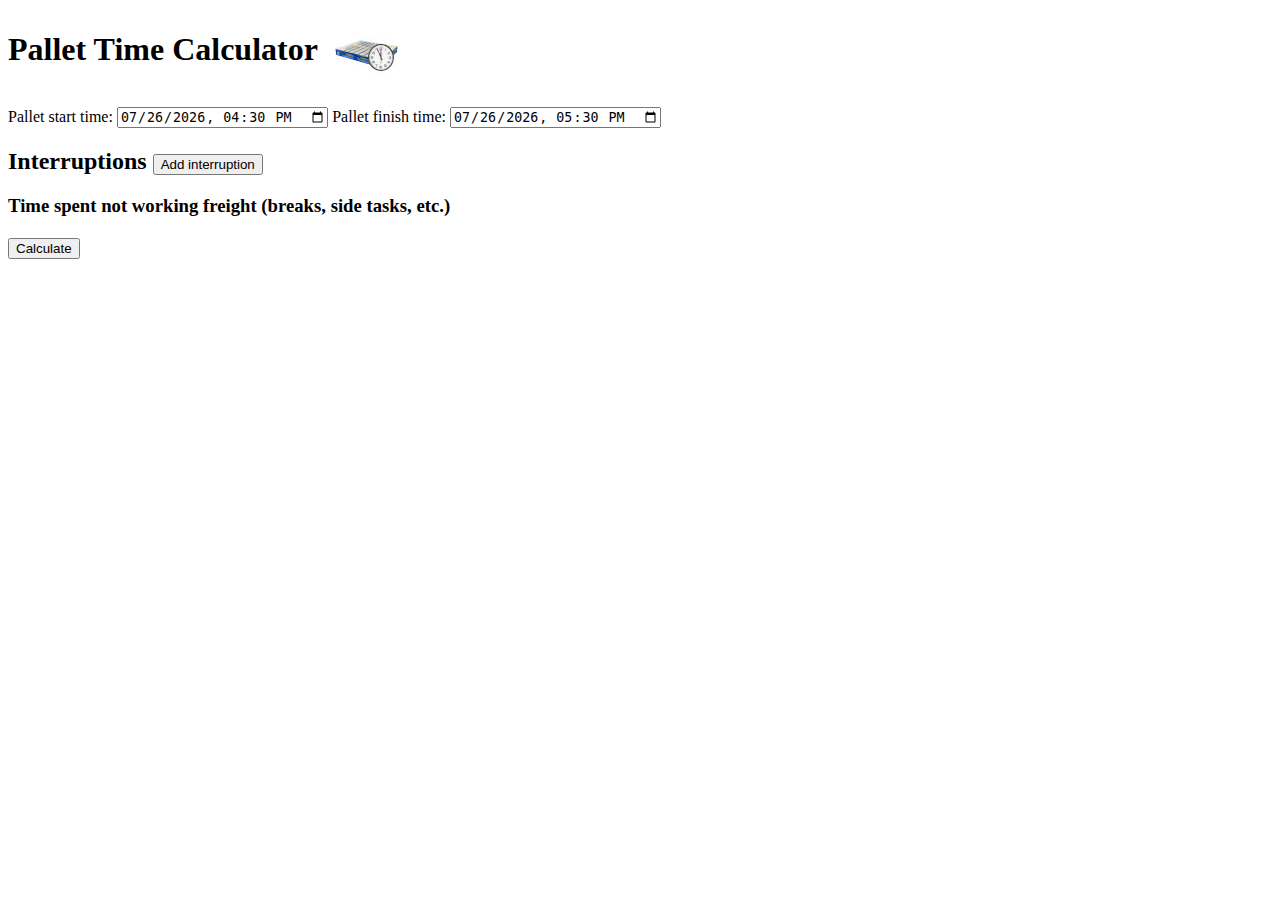
<file: index.html>
<!DOCTYPE html>
<html lang="en">
<head>
    <meta charset="UTF-8">
    <meta http-equiv="X-UA-Compatible" content="IE=edge">
    <meta name="viewport" content="width=device-width, initial-scale=1">
    <title>Pallet Time Calculator</title>
    <link rel="stylesheet" href="css/main.css">
</head>
<body onload="updateDateValue()">
    <h1>
        <span>Pallet Time Calculator</span>
        <img class="logo" src="images/logo.jpg">
    </h1>
    <form onsubmit="return submitForm(event)">
        <label for="start-time">Pallet start time: </label>
        <input type="datetime-local" id="start-time" name="start-time" required>
        <label for="finish-time">Pallet finish time: </label>
        <input type="datetime-local" id="finish-time" name="finish-time" required>
        <h2 class="breaks-header">Interruptions <button onclick="return addInterruption(event)">Add interruption</button></h2>
        <h3>Time spent not working freight (breaks, side tasks, etc.)</p>
        <ul class="hidden" id="interruptions-list"></ul>
        <button type="submit">Calculate</button>
    </form>
    <script src="js/utils.js"></script>
    <script src="js/main.js"></script>
</body>
</html>
</file>
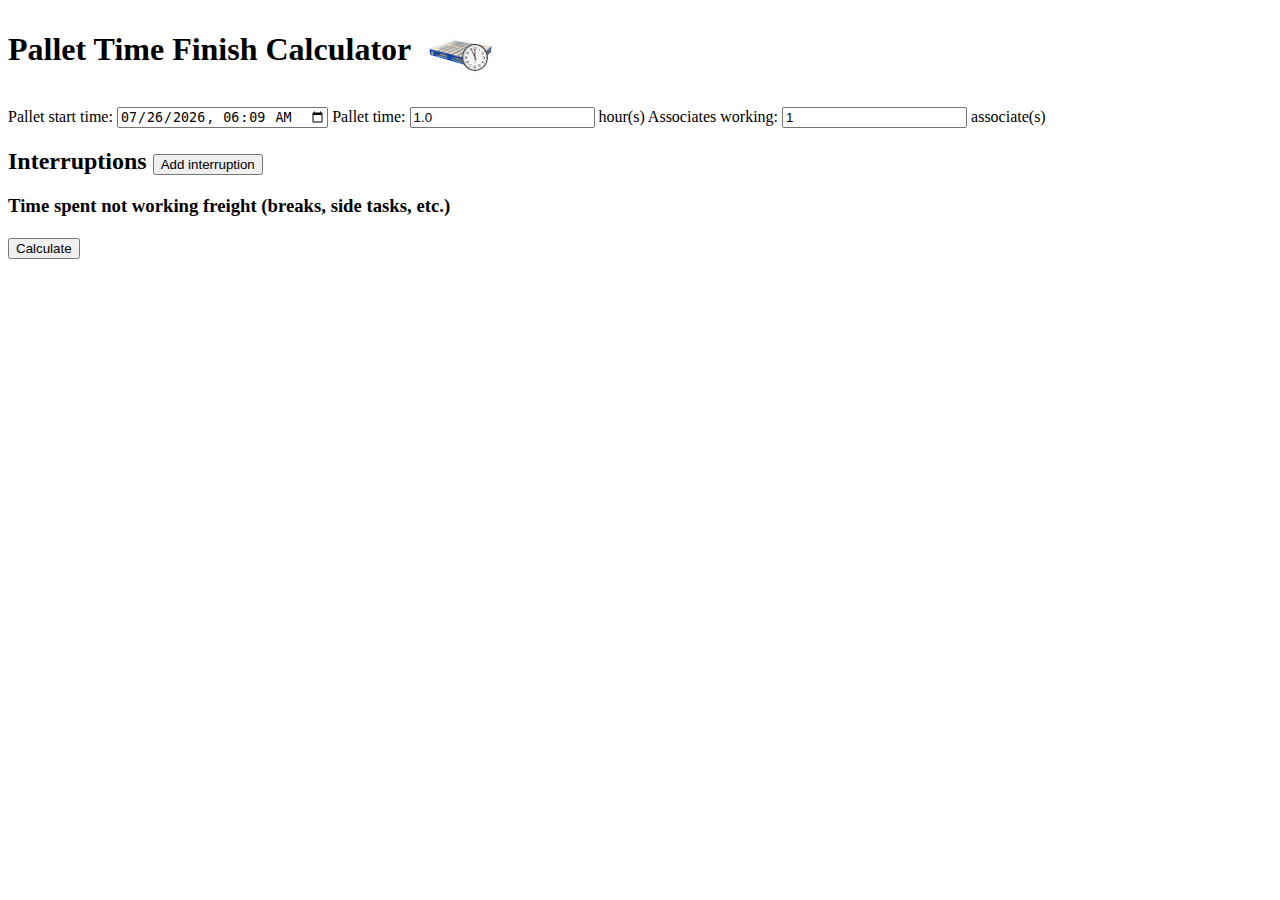
<file: finish.html>
<!DOCTYPE html>
<html lang="en">
<head>
    <meta charset="UTF-8">
    <meta http-equiv="X-UA-Compatible" content="IE=edge">
    <meta name="viewport" content="width=device-width, initial-scale=1">
    <title>Pallet Time Calculator</title>
    <link rel="stylesheet" href="css/main.css">
</head>
<body onload="updateDateValue()">
    <h1>
        <span>Pallet Time Finish Calculator</span>
        <img class="logo" src="images/logo.jpg">
    </h1>
    <form onsubmit="return submitForm(event)">
        <label for="finish-time">Pallet start time: </label>
        <input type="datetime-local" id="start-time" name="start-time" required>
        <label for="pallet-time">Pallet time: </label>
        <input type="number" id="pallet-time" name="pallet-time" required step="0.1" value="1.0"> hour(s)
        <label for="associates-working">Associates working: </label>
        <input type="number" id="associates-working" name="associates-working" required step="1" value="1"> associate(s)
        <h2 class="breaks-header">Interruptions <button onclick="return addInterruption(event)">Add interruption</button></h2>
        <h3>Time spent not working freight (breaks, side tasks, etc.)</p>
        <ul class="hidden" id="interruptions-list"></ul>
        <button type="submit">Calculate</button>
    </form>
    <script src="js/moment.min.js"></script>
    <script src="js/utils.js"></script>
    <script src="js/interruptions.js"></script>
    <script src="js/finish.js"></script>
</body>
</html>
</file>
<file: css/main.css>
.break-header {
    vertical-align: middle;
}

.hidden {
    display: none;
}

.logo {
    vertical-align: middle;
    padding-left: 10px;
}
</file>
